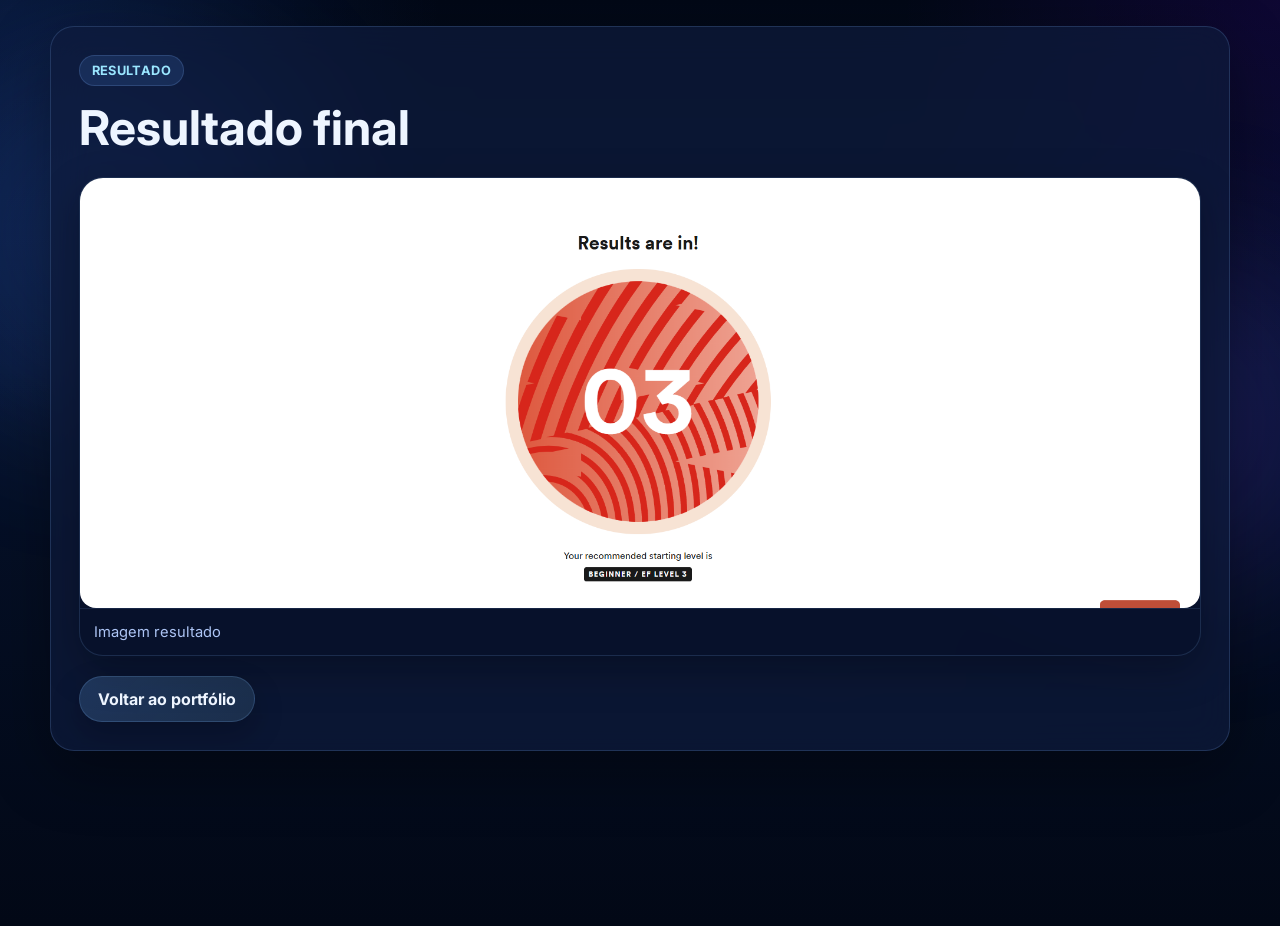
<file: resultado.html>
<!DOCTYPE html>
<html lang="en">
<head>
<meta charset="utf-8"/>
<meta content="width=device-width, initial-scale=1.0" name="viewport"/>
<title>Resultado</title>
<meta content="Página com a imagem de resultado." name="description"/>
<link href="https://fonts.googleapis.com" rel="preconnect"/>
<link crossorigin="" href="https://fonts.gstatic.com" rel="preconnect"/>
<link href="https://fonts.googleapis.com/css2?family=Inter:wght@400;500;600;700;800&amp;display=swap" rel="stylesheet"/>
<link href="styles.css" rel="stylesheet"/>
</head>
<body>
<div class="stars"></div>
<div class="nebula nebula-1"></div>
<div class="nebula nebula-2"></div>
<main class="page-shell">
<section class="panel" style="padding: 28px; margin-top: 26px;">
<span class="eyebrow">Resultado</span>
<h1 style="margin: 12px 0 14px; font-size: clamp(2rem, 4vw, 3rem);">Resultado final</h1>
<figure class="visual-card" style="margin-top: 20px;">
<img alt="Resultado" class="section-img featured-img" loading="lazy" src="assets/resultado.png"/>
<figcaption>Imagem resultado</figcaption>
</figure>
<a class="footer-button" href="index.html" style="margin-top: 20px;">Voltar ao portfólio</a>
</section>
</main>
</body>
</html>
</file>
<file: styles.css>
* { box-sizing: border-box; }
:root {
  --text: #eef5ff;
  --muted: #adc5f5;
  --accent: #71b7ff;
  --accent-2: #9ae6ff;
  --panel: rgba(14, 27, 60, 0.72);
  --panel-border: rgba(133, 184, 255, 0.18);
  --shadow: 0 20px 60px rgba(0, 0, 0, 0.35);
  --radius-lg: 24px;
  --radius-md: 18px;
  --max: 1180px;
}
html { scroll-behavior: smooth; }
body {
  margin: 0;
  font-family: "Inter", system-ui, sans-serif;
  background:
    radial-gradient(circle at top left, rgba(45, 114, 255, 0.15), transparent 28%),
    radial-gradient(circle at top right, rgba(98, 0, 255, 0.12), transparent 24%),
    linear-gradient(180deg, #020816 0%, #06122b 40%, #020816 100%);
  color: var(--text);
  min-height: 100vh;
  overflow-x: hidden;
}
.stars {
  position: fixed; inset: 0; pointer-events: none;
  background-image:
    radial-gradient(circle at 12% 18%, rgba(255,255,255,0.95) 0 1.2px, transparent 1.3px),
    radial-gradient(circle at 84% 20%, rgba(255,255,255,0.65) 0 1px, transparent 1.1px),
    radial-gradient(circle at 65% 76%, rgba(255,255,255,0.7) 0 1.1px, transparent 1.2px),
    radial-gradient(circle at 22% 68%, rgba(255,255,255,0.55) 0 1px, transparent 1.1px),
    radial-gradient(circle at 48% 34%, rgba(255,255,255,0.6) 0 1px, transparent 1.1px),
    radial-gradient(circle at 74% 56%, rgba(255,255,255,0.8) 0 1.2px, transparent 1.3px);
  opacity: 0.65;
}
.nebula { position: fixed; border-radius: 50%; filter: blur(80px); pointer-events: none; opacity: 0.18; }
.nebula-1 { width: 380px; height: 380px; top: 5%; left: -80px; background: #3f7bff; }
.nebula-2 { width: 340px; height: 340px; right: -60px; top: 28%; background: #6742ff; }
.site-header {
  position: sticky; top: 0; z-index: 40; backdrop-filter: blur(16px);
  background: rgba(4, 10, 25, 0.72); border-bottom: 1px solid rgba(120, 170, 255, 0.15);
  display: flex; align-items: center; justify-content: space-between; gap: 24px; padding: 20px 32px;
}
.brand h1 { margin: 8px 0 6px; font-size: clamp(1.8rem, 3vw, 2.8rem); }
.subtitle { margin: 0; color: var(--muted); max-width: 700px; }
.brand-badge, .unit-tag, .eyebrow {
  display: inline-flex; padding: 7px 12px; border-radius: 999px;
  background: rgba(93, 157, 255, 0.14); color: var(--accent-2);
  border: 1px solid rgba(132, 190, 255, 0.18); font-size: 0.8rem; font-weight: 700; letter-spacing: 0.03em; text-transform: uppercase;
}
.main-nav { display: flex; gap: 10px; flex-wrap: wrap; }
.main-nav a {
  color: var(--text); text-decoration: none; padding: 10px 14px; border-radius: 999px; transition: 0.25s ease; font-weight: 600; opacity: 0.9;
}
.main-nav a:hover, .main-nav a.active { background: rgba(113, 183, 255, 0.16); color: var(--accent-2); }
.menu-toggle {
  display: none; width: 48px; height: 48px; border-radius: 14px; border: 1px solid rgba(120, 170, 255, 0.18);
  background: rgba(18, 37, 86, 0.68); cursor: pointer;
}
.menu-toggle span { display: block; width: 22px; height: 2px; background: white; margin: 5px auto; border-radius: 99px; }
.page-shell { width: min(calc(100% - 32px), var(--max)); margin: 26px auto 60px; }
.panel { background: var(--panel); border: 1px solid var(--panel-border); box-shadow: var(--shadow); border-radius: var(--radius-lg); backdrop-filter: blur(18px); }
.hero { display: grid; grid-template-columns: 1.15fr 0.85fr; gap: 28px; padding: 34px; align-items: center; }
.hero h2 { font-size: clamp(2rem, 4vw, 3.2rem); margin: 12px 0 14px; }
.hero p { color: var(--muted); font-size: 1.02rem; line-height: 1.75; margin: 0 0 14px; }
.hero-highlights { display: grid; grid-template-columns: repeat(3, minmax(0, 1fr)); gap: 12px; margin-top: 24px; }
.mini-card { padding: 16px; border-radius: var(--radius-md); background: rgba(9, 21, 51, 0.72); border: 1px solid rgba(132, 190, 255, 0.14); }
.mini-card strong { display: block; margin-bottom: 8px; color: var(--accent-2); }
.intro-grid, .content-columns, .summary-grid { display: grid; gap: 18px; }
.intro-grid { grid-template-columns: repeat(3, 1fr); margin: 22px 0 28px; }
.intro-card { padding: 24px; }
.unit-section { margin: 40px 0; }
.section-heading { margin-bottom: 18px; }
.section-heading h2 { margin: 12px 0 8px; font-size: clamp(1.65rem, 3vw, 2.3rem); }
.section-heading p { margin: 0; color: var(--muted); line-height: 1.8; max-width: 900px; }
.split { display: grid; grid-template-columns: 1fr 0.95fr; gap: 24px; padding: 28px; margin-bottom: 18px; align-items: center; }
.split.reverse { grid-template-columns: 0.95fr 1fr; }
.panel h3 { margin: 0 0 16px; font-size: 1.2rem; }
.panel p, .panel li { color: var(--muted); line-height: 1.8; }
.content-columns { grid-template-columns: repeat(2, 1fr); margin-bottom: 18px; }
.content-columns > .panel, .summary-grid > .panel, .final-message { padding: 24px; }
.summary-grid { grid-template-columns: repeat(3, 1fr); }
.grammar-card, .story-box, .dialogue, .sentence-list {
  background: rgba(7, 16, 41, 0.7); border: 1px solid rgba(132, 190, 255, 0.1); border-radius: var(--radius-md); padding: 18px;
}
.dialogue span { color: var(--accent-2); font-weight: 700; }
.sentence-list p, .dialogue p, .grammar-card p { margin: 0 0 10px; }
.sentence-list p:last-child, .dialogue p:last-child, .grammar-card p:last-child { margin-bottom: 0; }
.chip-grid, .days-grid { display: flex; flex-wrap: wrap; gap: 10px; }
.chip, .days-grid span {
  border-radius: 999px; background: rgba(20, 44, 100, 0.72); border: 1px solid rgba(132, 190, 255, 0.16); color: #dcecff; padding: 10px 14px; font-size: 0.95rem;
}
.gallery-grid { display: grid; grid-template-columns: repeat(4, 1fr); gap: 18px; }
.image-placeholder {
  min-height: 240px; border-radius: var(--radius-lg); border: 1.5px dashed rgba(134, 188, 255, 0.28);
  background: linear-gradient(180deg, rgba(20, 45, 109, 0.34), rgba(7, 17, 46, 0.4)), radial-gradient(circle at top, rgba(113, 183, 255, 0.12), transparent 40%);
  display: flex; flex-direction: column; align-items: center; justify-content: center; padding: 24px; text-align: center; color: #dcecff;
}
.image-placeholder.tall { min-height: 360px; }
.image-placeholder span { font-weight: 700; margin-bottom: 8px; }
.image-placeholder small { color: var(--muted); max-width: 260px; }
.final-message { margin-top: 18px; }
.site-footer { width: min(calc(100% - 32px), var(--max)); margin: 20px auto 40px; text-align: center; color: var(--muted); }
.footer-button {
  display: inline-flex;
  align-items: center;
  justify-content: center;
  margin-top: 14px;
  padding: 12px 18px;
  border-radius: 999px;
  text-decoration: none;
  color: var(--text);
  font-weight: 700;
  border: 1px solid rgba(132, 190, 255, 0.18);
  background: linear-gradient(135deg, rgba(113, 183, 255, 0.2), rgba(154, 230, 255, 0.12));
  box-shadow: 0 12px 30px rgba(0, 0, 0, 0.22);
  transition: transform 0.2s ease, background 0.2s ease, border-color 0.2s ease;
}

.footer-button:hover {
  transform: translateY(-1px);
  border-color: rgba(154, 230, 255, 0.34);
  background: linear-gradient(135deg, rgba(113, 183, 255, 0.28), rgba(154, 230, 255, 0.18));
}
.reveal { opacity: 0; transform: translateY(22px); transition: opacity 0.6s ease, transform 0.6s ease; }
.reveal.show { opacity: 1; transform: translateY(0); }
@media (max-width: 1100px) {
  .hero, .split, .split.reverse, .intro-grid, .content-columns, .summary-grid, .gallery-grid { grid-template-columns: 1fr; }
  .hero-highlights { grid-template-columns: 1fr; }
}
@media (max-width: 860px) {
  .site-header { align-items: flex-start; flex-wrap: wrap; padding: 18px 18px 14px; }
  .menu-toggle { display: inline-block; margin-left: auto; }
  .main-nav { width: 100%; display: none; flex-direction: column; padding-top: 12px; }
  .main-nav.open { display: flex; }
  .hero, .split, .content-columns > .panel, .summary-grid > .panel, .final-message { padding: 20px; }
  .page-shell { width: min(calc(100% - 18px), var(--max)); }
}

.hero-img {
  width: 100%;
  border-radius: 16px;
  object-fit: cover;
  max-height: 400px;
}

.section-img {
  width: 100%;
  height: 100%;
  max-height: 400px;
  object-fit: cover;
  border-radius: 16px;
}

.section-img.tall {
  max-height: 400px;
}

.gallery-img {
  width: 100%;
  height: 200px;
  object-fit: cover;
  border-radius: 12px;
}

.id-card {
  margin-top: 20px;
  border-radius: 16px;
  background: linear-gradient(145deg, rgba(10,20,50,0.8), rgba(20,40,90,0.6));
  border: 1px solid rgba(100,150,255,0.2);
  backdrop-filter: blur(10px);
  padding: 16px;
  box-shadow: 0 10px 30px rgba(0,0,0,0.4);
}

.id-card-header {
  font-size: 12px;
  letter-spacing: 2px;
  color: #8ab4ff;
  margin-bottom: 10px;
}

.id-card-body {
  display: flex;
  gap: 16px;
  align-items: center;
}

.id-photo img {
  width: 100px;
  height: 100px;
  border-radius: 12px;
  object-fit: cover;
  border: 2px solid rgba(120,180,255,0.4);
}

.id-info p {
  margin: 4px 0;
  font-size: 14px;
}

.id-card-body {
  display: flex;
  gap: 18px;
  align-items: center;
}

/* FOTO */
.id-photo {
  position: relative;
}

.id-photo img {
  width: 110px;
  height: 110px;
  border-radius: 16px;
  object-fit: cover;
  border: 2px solid rgba(120,180,255,0.5);
  box-shadow: 0 0 20px rgba(100,150,255,0.3);
}

/* DOT STATUS (detalhe moderno) */
.status-dot {
  position: absolute;
  bottom: 6px;
  right: 6px;
  width: 12px;
  height: 12px;
  background: #4cff9a;
  border-radius: 50%;
  border: 2px solid #0a1a3a;
}

/* INFO */
.id-info h4 {
  margin: 0 0 6px;
  font-size: 16px;
}

/* META */
.id-meta {
  display: flex;
  gap: 10px;
  font-size: 13px;
  color: #8ab4ff;
  margin-bottom: 8px;
}

/* DETAILS */
.id-details p {
  margin: 2px 0;
  font-size: 13px;
}

/* TAGS */
.id-tags {
  margin-top: 8px;
  display: flex;
  gap: 6px;
  flex-wrap: wrap;
}

.id-tags span {
  font-size: 11px;
  padding: 4px 8px;
  border-radius: 999px;
  background: rgba(100,150,255,0.15);
  border: 1px solid rgba(120,180,255,0.3);
}

.family-images {
  display: flex;
  gap: 16px;
  align-items: center;
}

/* container padrão */
.family-img {
  width: 200px;
  height: 260px;
  object-fit: cover;
  border-radius: 20px;
  transition: all 0.3s ease;
  box-shadow: 0 10px 25px rgba(0,0,0,0.4);
}

/* imagem do bebê - corrige rotação */
.family-img.baby {
  transform: rotate(270deg);
  width: 260px;
  height: 200px;
}

/* hover bonito */
.family-img:hover {
  transform: scale(1.05);
}

/* ajuste específico para não quebrar hover da baby */
.family-img.baby:hover {
  transform: rotate(270deg) scale(1.05);
}

/* Updated visual cards and Kahoot section */
.visual-card,
.photo-card {
  margin: 0;
  overflow: hidden;
  border-radius: var(--radius-lg);
  background: rgba(7, 16, 41, 0.72);
  border: 1px solid rgba(132, 190, 255, 0.16);
  box-shadow: 0 14px 40px rgba(0, 0, 0, 0.28);
}

.visual-card img,
.photo-card img {
  display: block;
  width: 100%;
  object-fit: cover;
}

.visual-card img {
  min-height: 300px;
  max-height: 430px;
}

.visual-card figcaption,
.photo-card figcaption {
  padding: 12px 14px;
  color: var(--muted);
  font-size: 0.92rem;
  line-height: 1.5;
  border-top: 1px solid rgba(132, 190, 255, 0.12);
}

.photo-card img {
  height: 220px;
}

.kahoot-highlight {
  margin-bottom: 18px;
}

.kahoot-grid {
  display: grid;
  grid-template-columns: repeat(3, 1fr);
  gap: 18px;
  margin-top: 18px;
}

.kahoot-main-card img {
  min-height: 320px;
}

.gallery-grid .photo-card img {
  height: 210px;
}

.summary-grid .panel h3 {
  color: var(--accent-2);
}

@media (max-width: 1100px) {
  .kahoot-grid { grid-template-columns: repeat(2, 1fr); }
}

@media (max-width: 700px) {
  .kahoot-grid { grid-template-columns: 1fr; }
  .photo-card img { height: 190px; }
}
</file>
